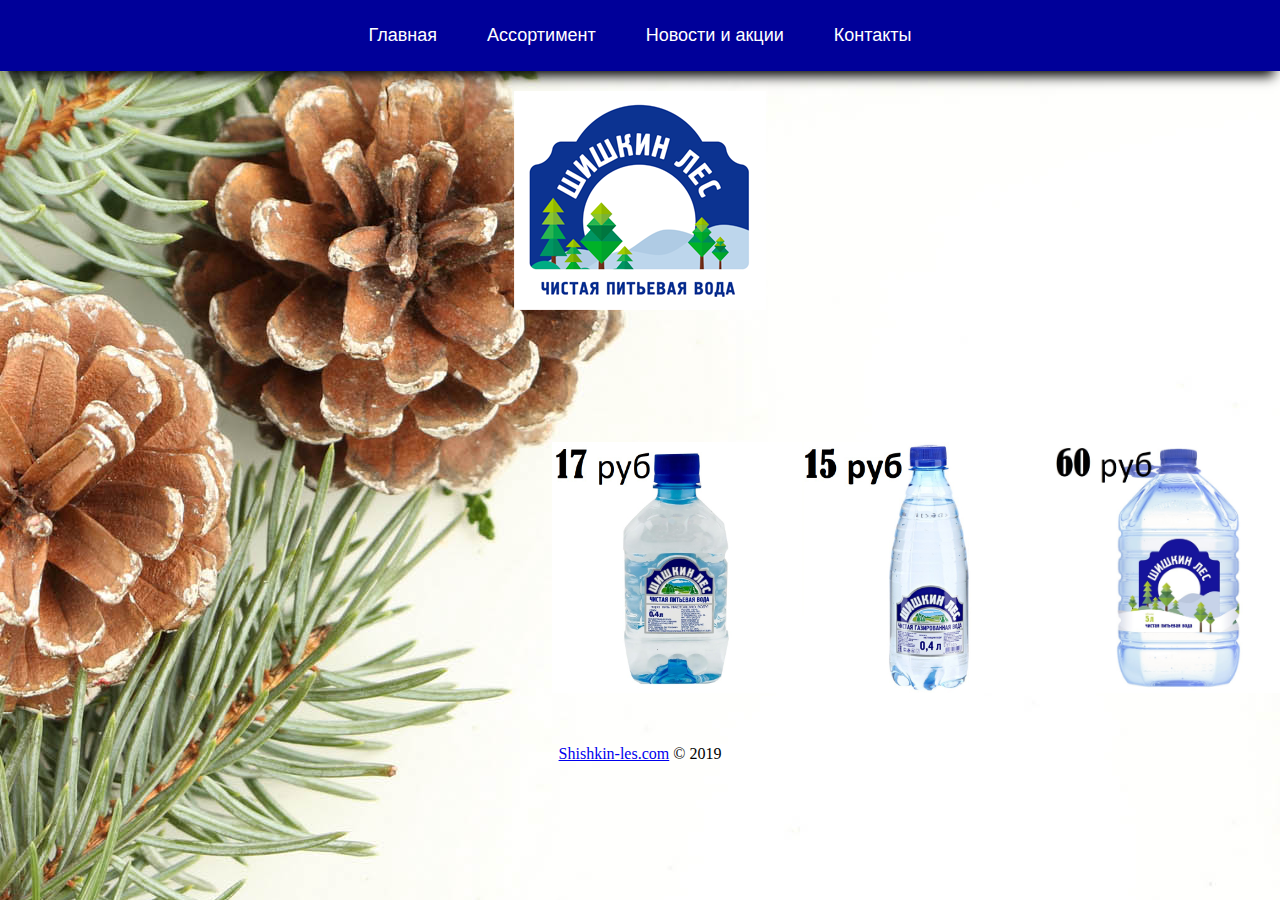
<file: shishkin les/index.html>
<html>
	<head>
		<title>Шишкин лес</title>
		<meta http-equiv="Content-Type" content="text/html; charset=UTF-8">
		<link rel="stylesheet" type="text/css" href="style.css">
	</head>
	<body background="shishka.png">
		<div class="blok-menu">
			<ul class="menu">
				<li><a href="index.html">Главная</a></li>
				<li><a href="rabota.html">Ассортимент</a></li>
				<li><a href="prais.html">Новости и акции</a></li>
				<li><a href="contakt.html">Контакты</a></li>
			</ul>
		</div>
		<div align="center" style="position:relative;top:20;" >
			<img src="image/logo.png">
		</div>
		<table style="position:relative;top:150; left:550;">
            <tr>
                <td><img  src="2.png" width="250" height="251"/></td>
                <td><img  src="1.png" width="250" height="251"/></td>
                <td><img  src="3.png" width="250" height="251"/></td>
            </tr>
        </table>
        <div align="center" style="position:relative;top:200;">
			<p><a href="http://shishkin-les.ru">Shishkin-les.com</a> © 2019</p>
		</div>
	</body>
	</html>
</file>
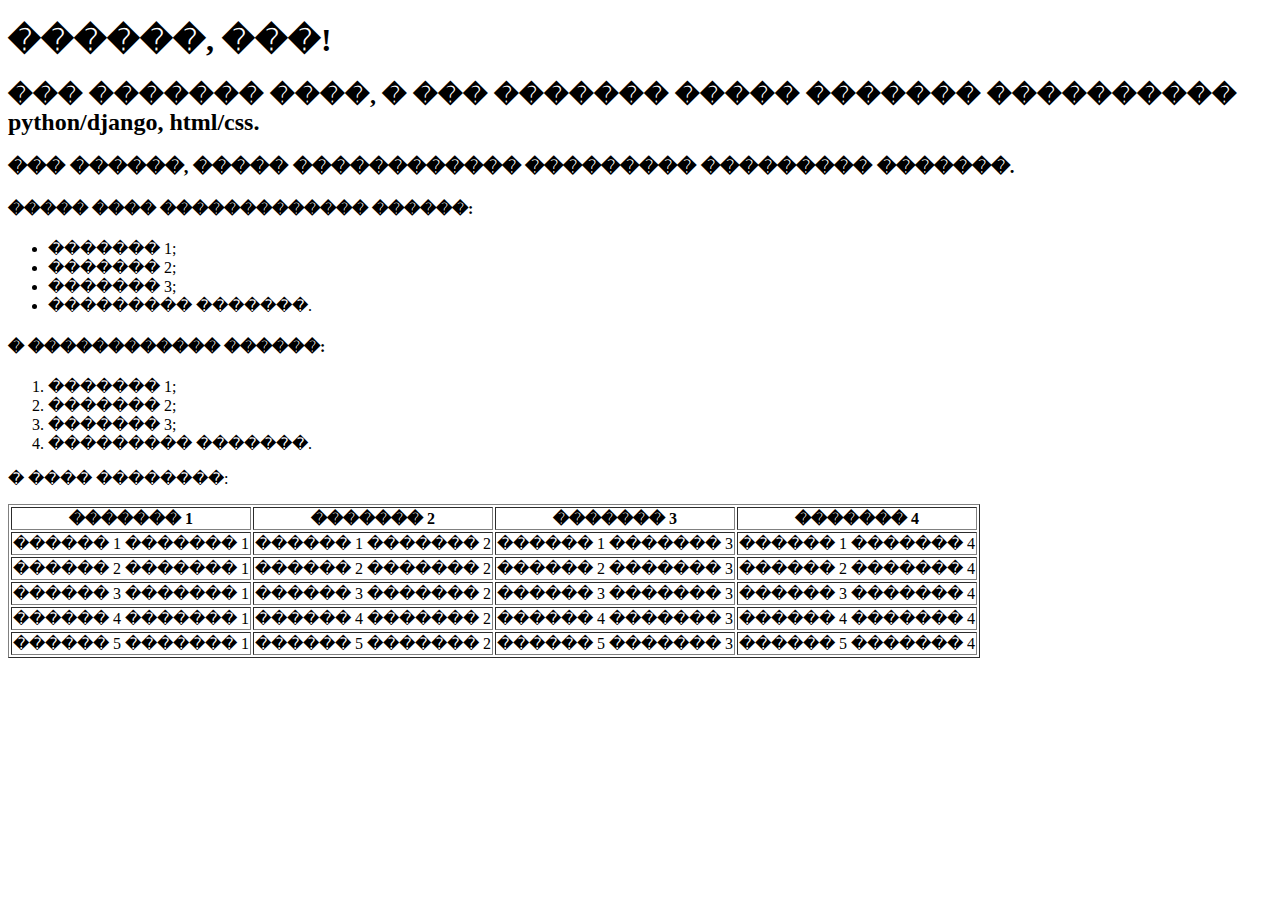
<file: lab2/helloworld/flatpages/templates/index.html>
<!DOCTYPE html>
<html>
	<head>
		<title>������, ���!</title>
	</head>
	<body>
		<h1>������, ���!</h1>
		<h2>��� ������� ����, � ��� ������� ����� ������� ����������
python/django, html/css.</h2>
		<h3>��� ������, ����� ������������ ��������� ���������
�������.</h3>
		<h4>����� ���� ������������� ������:</h4>
		<ul>
			<li>������� 1;</li>
			<li>������� 2;</li>
			<li>������� 3;</li>
			<li>��������� �������.</li>
		</ul>
		<h4>� ������������ ������:</h4>
		<ol>
			<li>������� 1;</li>
			<li>������� 2;</li>
			<li>������� 3;</li>
			<li>��������� �������.</li>
		</ol>
		<p>� ���� ��������:</p>
		<table border="1">
			<thead>
				<tr>
					<th>������� 1</th>
					<th>������� 2</th>
					<th>������� 3</th>
					<th>������� 4</th>
				</tr>
			</thead>
			<tr>
				<td>������ 1 ������� 1</td>
				<td>������ 1 ������� 2</td>
				<td>������ 1 ������� 3</td>
				<td>������ 1 ������� 4</td>
			</tr>
			<tr>
				<td>������ 2 ������� 1</td>
				<td>������ 2 ������� 2</td>
				<td>������ 2 ������� 3</td>
				<td>������ 2 ������� 4</td>
			</tr>
			<tr>
				<td>������ 3 ������� 1</td>
				<td>������ 3 ������� 2</td>
				<td>������ 3 ������� 3</td>
				<td>������ 3 ������� 4</td>
			</tr>
			<tr>
				<td>������ 4 ������� 1</td>
				<td>������ 4 ������� 2</td>
				<td>������ 4 ������� 3</td>
				<td>������ 4 ������� 4</td>
				</tr>
				<tr>
				<td>������ 5 ������� 1</td>
				<td>������ 5 ������� 2</td>
				<td>������ 5 ������� 3</td>
				<td>������ 5 ������� 4</td>
			</tr>
		</table>
	</body>
</html>
</file>
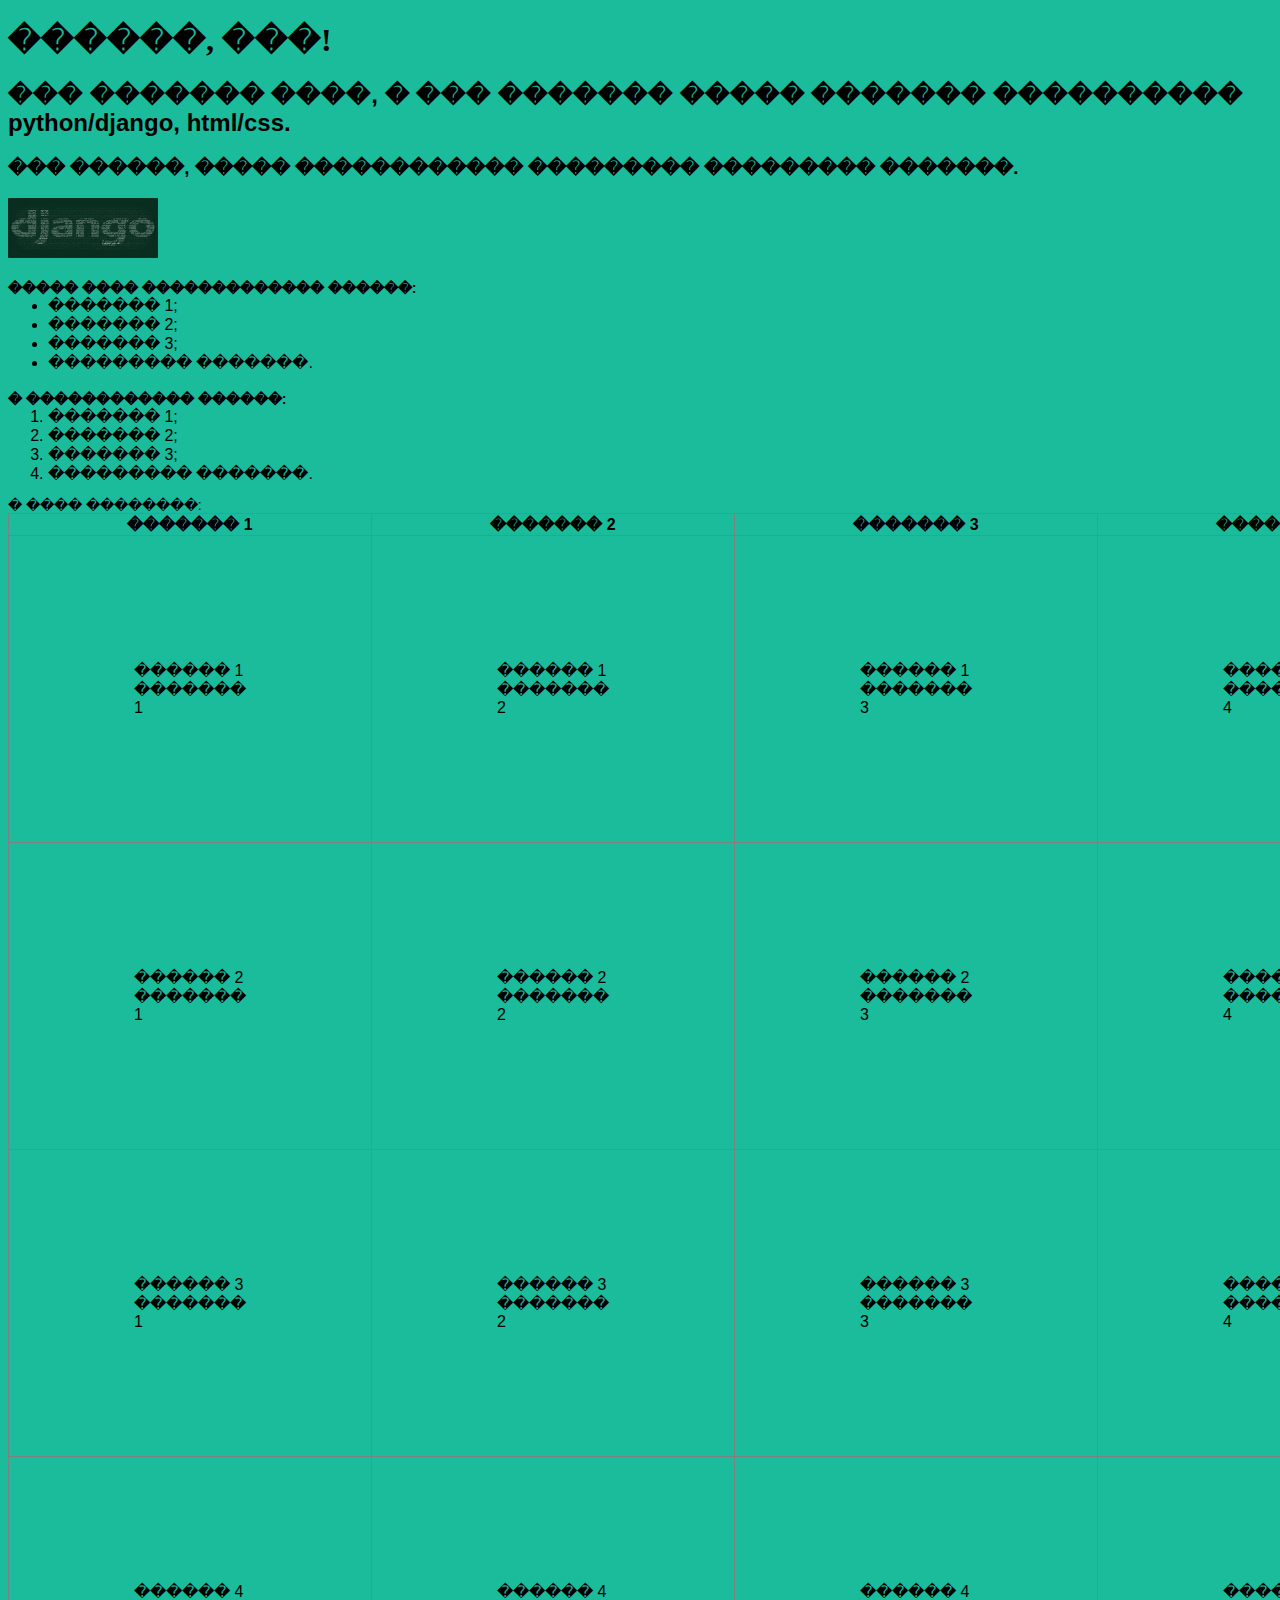
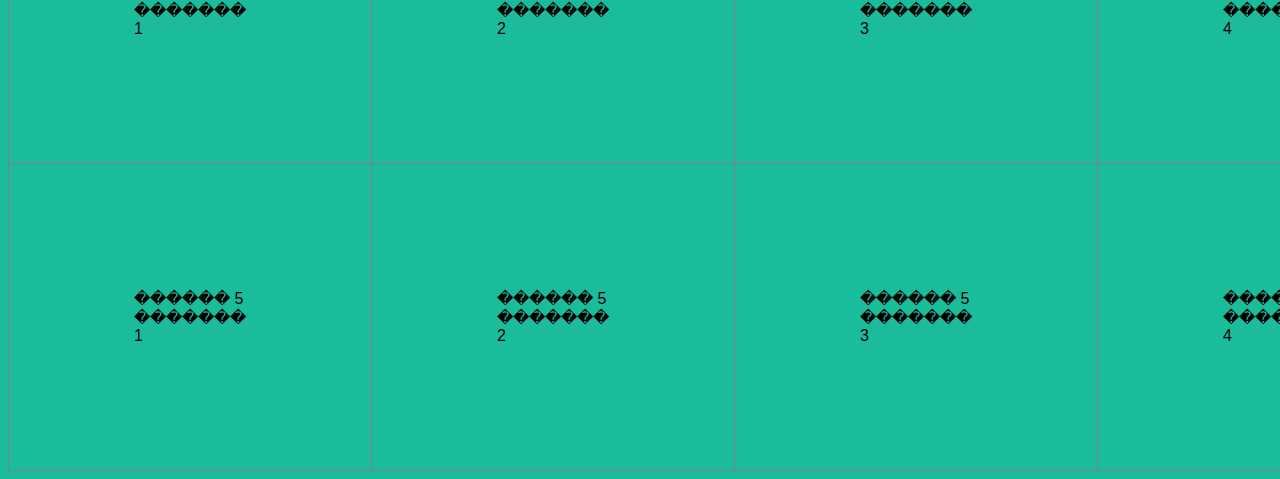
<file: lab2/helloworld/flatpages/templates/static_handler.html>
<!DOCTYPE html>

<html>
	<head>
		<title>������, ���!</title>
		<link rel="stylesheet" type="text/css" href="index.css">
	</head>
	<body>
		<h1>������, ���!</h1>
		<h2>��� ������� ����, � ��� ������� ����� ������� ����������
python/django, html/css.</h2>
		<h3>��� ������, ����� ������������ ��������� ���������
�������.</h3>
		<img src="dpb-logo.png" width="150" height="60" />
		<h4>����� ���� ������������� ������:</h4>
		<ul>
			<li>������� 1;</li>
			<li>������� 2;</li>
			<li>������� 3;</li>
			<li>��������� �������.</li>
		</ul>
		<h4>� ������������ ������:</h4>
		<ol>
			<li>������� 1;</li>
			<li>������� 2;</li>
			<li>������� 3;</li>
			<li>��������� �������.</li>
		</ol>
		<p>� ���� ��������:</p>
		<table border="1">
			<thead>
				<tr>
					<th>������� 1</th>
					<th>������� 2</th>
					<th>������� 3</th>
					<th>������� 4</th>
				</tr>
			</thead>
			<tr>
				<td>������ 1 ������� 1</td>
				<td>������ 1 ������� 2</td>
				<td>������ 1 ������� 3</td>
				<td>������ 1 ������� 4</td>
			</tr>
			<tr>
				<td>������ 2 ������� 1</td>
				<td>������ 2 ������� 2</td>
				<td>������ 2 ������� 3</td>
				<td>������ 2 ������� 4</td>
			</tr>
			<tr>
				<td>������ 3 ������� 1</td>
				<td>������ 3 ������� 2</td>
				<td>������ 3 ������� 3</td>
				<td>������ 3 ������� 4</td>
			</tr>
			<tr>
				<td>������ 4 ������� 1</td>
				<td>������ 4 ������� 2</td>
				<td>������ 4 ������� 3</td>
				<td>������ 4 ������� 4</td>
				</tr>
				<tr>
				<td>������ 5 ������� 1</td>
				<td>������ 5 ������� 2</td>
				<td>������ 5 ������� 3</td>
				<td>������ 5 ������� 4</td>
			</tr>
		</table>
	</body>
</html>
</file>
<file: shishkin les/style.css>
*

{
margin:0px ;
padding:0px;
}
.menu li
{
float:left;
list-style: none;
margin:25px 25px ;
}
.blok-menu
{
overflow: hidden;
background: #000099;
box-shadow: 0px 11px 12px -6px #000000;
}
.menu
{
margin:0 auto;
display:table;
}
.menu li a
{
font: 18px Verdana, Arial, Helvetica, sans-serif;
color:#fff;
text-decoration: none;
}
.menu li a:hover
{
font: 18px Verdana, Arial, Helvetica, sans-serif;
color:#ccc;
border-bottom:1px dotted #ccc;
}
.logo
{
margin:0 auto;
width:200px;
margin-top:30px;
margin-bottom:30px;
}
.1
{
margin:0 auto;
width:200px;
margin-top:30px;
margin-bottom:30px;
}
.footer
{
width:100%;
text-align:center;
margin-top:30px;
}
.footer p, .footer a
{
font: 15px Times New Roman, Arial, Helvetica, sans-serif;
color:#000099;
}
 .footer a
{
text-decoration: none;
border-bottom:1px dotted #444;
}
 .footer a:hover
{
text-decoration: none;
border:0px;
}
 * {box-sizing: border-box; margin: 0;}

 
}
</file>
<file: lab2/helloworld/flatpages/templates/index.css>
body {
	background: #1abc9c;
	font-family: Tahoma, Arial, sans-serif;
	color: #11;
}
table {
	border-collapse: collapse;
}
h1 {
	font-family: Georgia;
	}
p, h4 {
	font-size: 14px;
	margin-bottom: 0;
}
ul, ol {
	margin: 0
}
table tr td {
	padding: 125px
}
</file>
